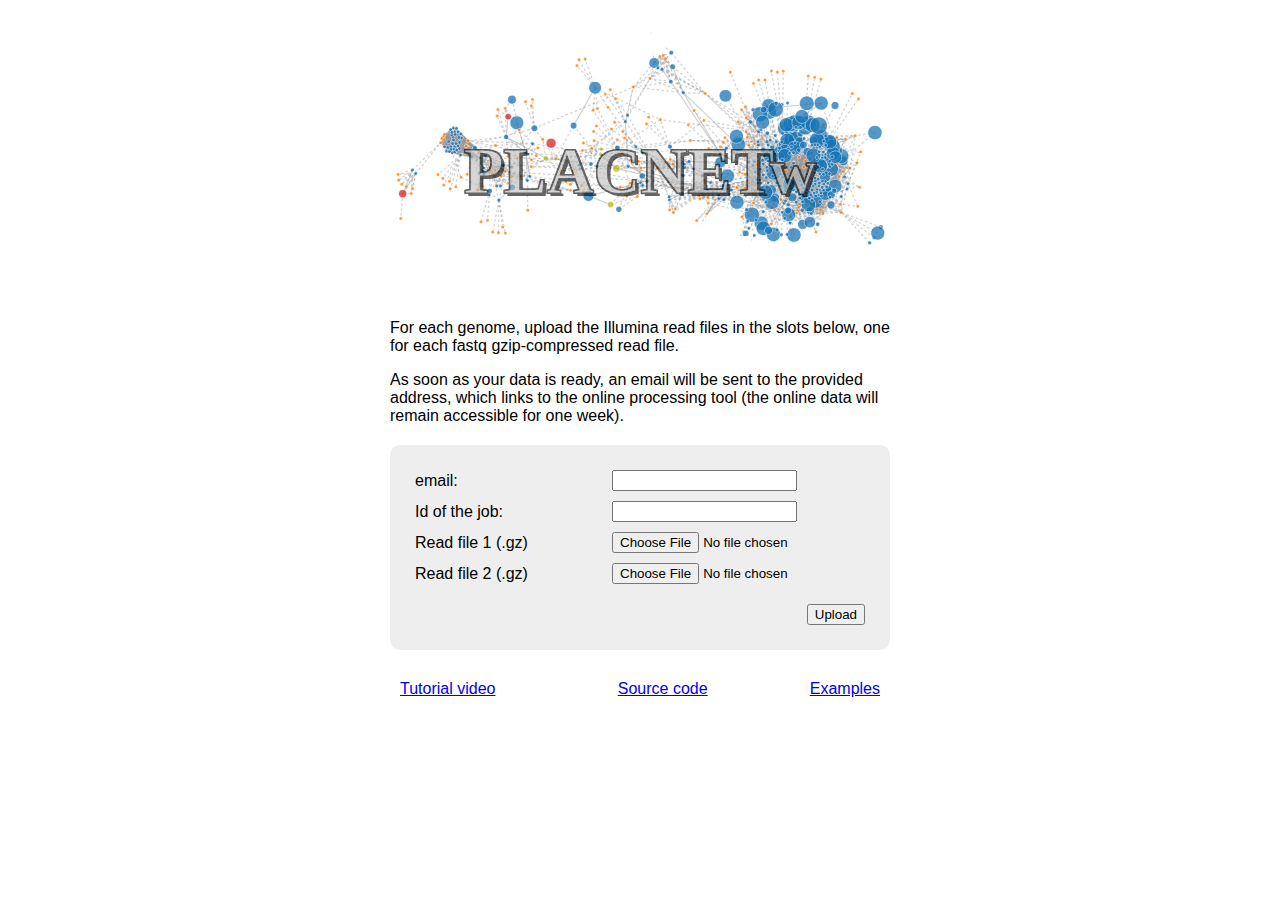
<file: www/upload/index.html>
<!DOCTYPE html>
<html>
<head>
    <title>PLACNETw</title>
    <script src="https://www.google.com/recaptcha/api.js" async defer></script>
    <link type="text/css" href='//fonts.googleapis.com/css?family=Barrio' rel='stylesheet'>
    <!--
    <link type="text/css" href='//fonts.googleapis.com/css?family=Fresca' rel='stylesheet'>
    <link type="text/css" href='//fonts.googleapis.com/css?family=Audiowide' rel='stylesheet'>
    <link type="text/css" href='//fonts.googleapis.com/css?family=Special Elite' rel='stylesheet'>
    <link type="text/css" href='//fonts.googleapis.com/css?family=Monoton' rel='stylesheet'>
    <link type="text/css" href='//fonts.googleapis.com/css?family=Press Start 2P' rel='stylesheet'>
    <link type="text/css" href='//fonts.googleapis.com/css?family=Merienda' rel='stylesheet'>
            font-family: 'Barrio'; font-size: 80px;
    -->  
    <link rel="stylesheet" type="text/css" href="upload.css">
    <style>
    h1 {
            font-family: 'Futura';
            font-size: 65px;
            color: #BBB;
            -webkit-text-stroke: 1px #000;
            text-shadow: 3px 3px 0 #000,
                         -1px -1px 0 #000,
                         1px -1px 0 #000,
                         -1px 1px 0 #000,
                         1px 1px 0 #000;
    }
    </style>
</head>
<body>
    <div id="container" class="container">
        <div class="center">
            <div style="position:relative; width:500px; margin:0px 0px 70px 0px;">
            <img src="upload.jpg" style="width:500px;margin:-10px -0px -70px 0px;">
            <h1 align="center" style="opacity:0.6;position:absolute;bottom:40px;width:500px;margin:0px 0px 0px 0px;">PLACNETw</h1>
            </div>
            <p>For each genome, upload the Illumina read files in the slots below, one for each fastq gzip-compressed read file.</p>
            <p>As soon as your data is ready, an email will be sent to the provided address, which links to the online processing tool (the online data will remain accessible for one week).</p>
            <form id="formulario" action="upload.php" method="post" enctype="multipart/form-data">
                <table width="100%" border="0" cellspacing="0" cellpadding="0">
                    <tr>
                        <td width="50%">email:</td>
                        <td width="100%" align="left"><input width="100%" type="email" name="email" required></td>
                    </tr>
                    <tr>
                        <td width="50%">Id of the job:</td>
                        <td width="50%" align="left"><input id="name" type="text" name="name" title="Only numbers, letters, hyphens, and underscores are allowed" pattern="[a-zA-Z0-9-_]+" required></td>
                    </tr>
                    <tr>
                        <td width="50%">Read file 1 (.gz)</td>
                        <td width="50%" align="left"><input type="file" onchange="compruebaCaptcha()" name="readFile1" required></td>
                    </tr>
                    <tr>
                        <td width="50%">Read file 2 (.gz)</td>
                        <td width="50%" align="left"><input type="file" onchange="compruebaCaptcha()" name="readFile2" required></td>
                    </tr>
                    <tr></tr>
                    <tr>
                        <td width="50%"></td>
                        <td width="50%" align="right"><input type="submit" id="submit" value="Upload"></td>
                    </tr>
                </table>
                <div class="g-recaptcha" data-sitekey="6Lf2DR0UAAAAAI7Fspoo3pDd5LdQExhmJD4K3a0g" data-callback="correctCaptcha" data-size="invisible"></div>
            </form>
            <div class="progress" style="display:none;">
                <div class="bar"></div >
                <div class="percent">0%</div >
            </div>
            <p id="result"/>
<table width="100%" border="0" cellspacing="0" cellpadding="0">
<tr>
<td> <a align="left" href="https://castillo.dicom.unican.es/placnetw_video">Tutorial video</a> </td>
<td align="middle"> <a href="https://github.com/LuisVielva/PLACNETw">Source code</a> </td>
<td align="right"> <a href="/examples/">Examples</a> </td>
</tr>
</table>
        </div>
    </div>
    <script src="jquery-3.2.0.min.js"></script>
    <script src="jquery.form.js"></script>
    <script src="upload.js"></script>
</html>
</file>
<file: www/upload/upload.css>
body { padding: 30px; font-family: helvetica,arial,verdana,sans-serif; } 
form { display: block; margin: 20px auto; background: #eee; border-radius: 10px; padding: 15px }

.progress { position:relative; width:100%; border: 1px solid #ddd; padding: 1px; border-radius: 3px; }
.bar { background-color: #EEE; width:0%; height:20px; border-radius: 3px; }
.percent { position:absolute; display:inline-block; top:3px; left:48%; }
table
{
        border-spacing: 10px;
}
.container {
  display: flex;
  justify-content: center;
}
.center {
  width: 500px;
}
progress
{
    width: 100%;
    height: 20px;
}
</file>
